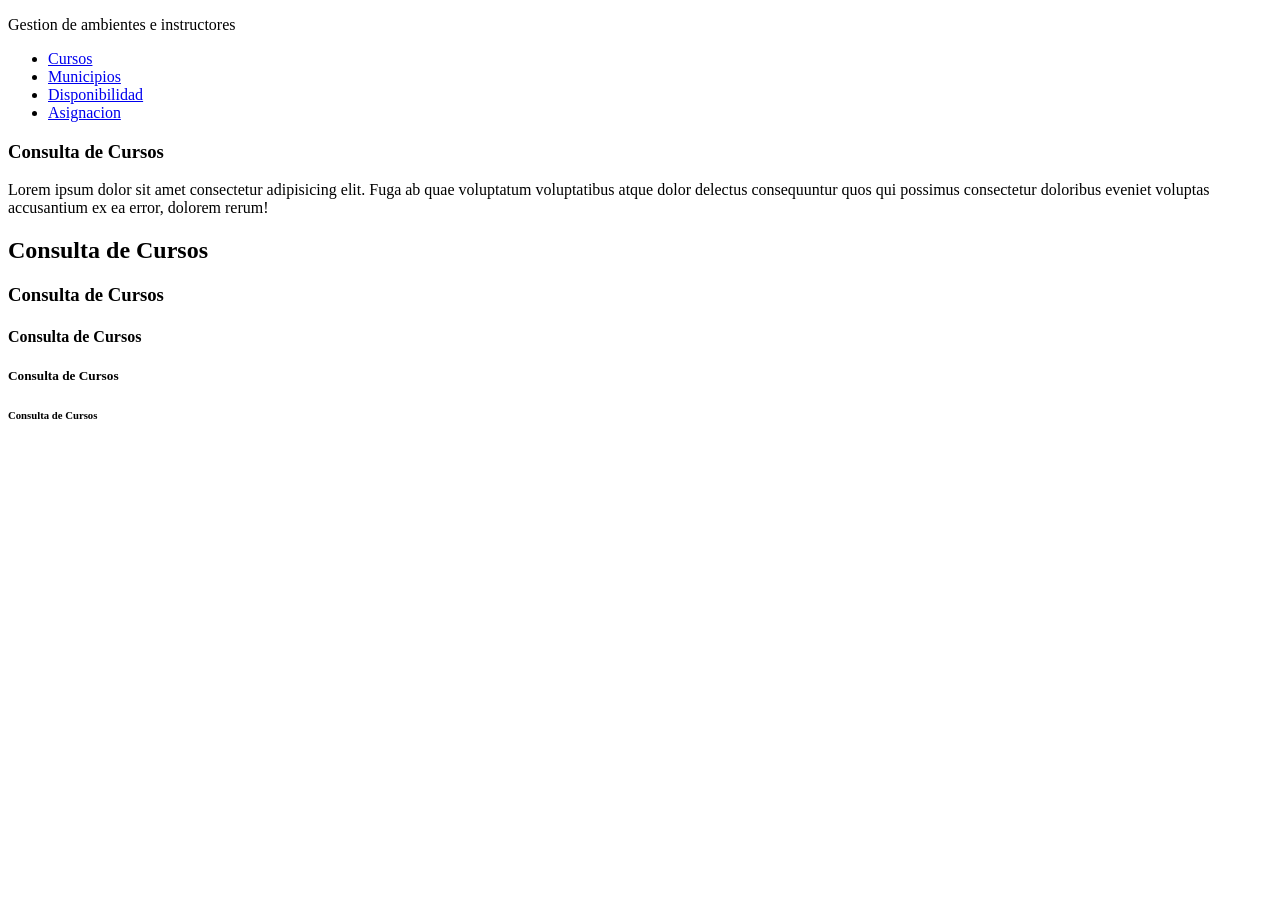
<file: frontend/.public/src/base/componentes/docs/views/es/index.html>
<!DOCTYPE html>
<html lang="es">
    <head>
        <meta charset="UFT-8"></meta>
        <meta name="viewport" content="width=device-width, initial-scale=1.0">
        <title>Consultas de cursos | Gestion de ambientes</title>
    </head>
    <body>
        <header>
            <p>Gestion de ambientes e instructores</p>
            <nav aria-label="Menu principal">
                <ul>
                    <li><a href="#">Cursos</a></li>
                    <li><a href="#">Municipios</a></li>
                    <li><a href="#">Disponibilidad</a></li>
                    <li><a href="/es/asignacion.html">Asignacion</a></li>
                </ul>
            </nav>
        </header>
        <main>
            <section>
                <article>
                    <h1>Consulta de Cursos</h1>
                    <p>
                        Lorem ipsum dolor sit amet consectetur adipisicing elit. Fuga ab quae voluptatum voluptatibus atque dolor delectus consequuntur quos qui possimus consectetur doloribus eveniet voluptas accusantium ex ea error, dolorem rerum!
                    </p>
                </article>
            </section>
            <h2>Consulta de Cursos</h2>
            <h3>Consulta de Cursos</h3>
            <h4>Consulta de Cursos</h4>
            <h5>Consulta de Cursos</h5>
            <h6>Consulta de Cursos</h6>
        </main>
        <aside></aside>
        <footer></footer>
    </body>
</html>
</file>
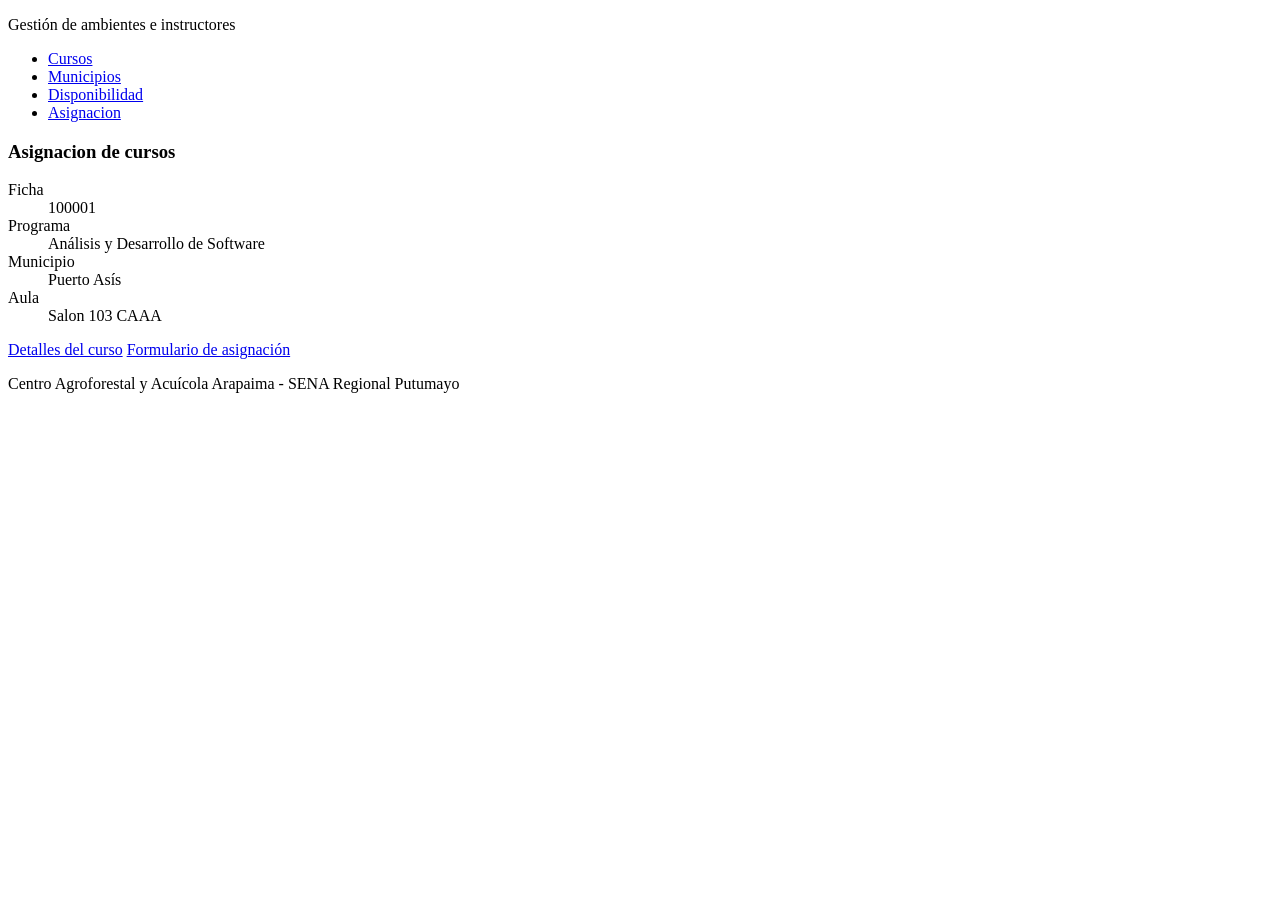
<file: frontend/.public/src/base/componentes/docs/views/es/asignacion.html>
<!DOCTYPE html>
<html lang="es">
<head>
    <meta charset="UTF-8">
    <meta name="viewport" content="width=device-width, initial-scale=1.0">
    <title>Asignacion</title>
</head>
<body>
    <header>
        <p>Gestión de ambientes e instructores</p>
        <nav aria-label="Menú principal">
            <ul>
                <li><a href="../index.html">Cursos</a></li>
                <li><a href="#">Municipios</a></li>
                <li><a href="#">Disponibilidad</a></li>
                <li><a href="#">Asignacion</a></li>
            </ul>
        </nav>
    </header>
    <main>
        <section aria-labelledby="titulo-filtros">
            <article>
                <h1 id="asignacion-cursos">Asignacion de cursos</h1>
                <dl>
                    <dt>Ficha</dt>
                    <dd>100001</dd>
                    <dt>Programa</dt>
                    <dd>Análisis y Desarrollo de Software</dd>
                    <dt>Municipio</dt>
                    <dd>Puerto Asís</dd>
                    <dt>Aula</dt>
                    <dd>Salon 103 CAAA</dd>
                </dl>
                <a href="detalle-curso.html">Detalles del curso</a>
                <a href="consulta-cursos.html">Formulario de asignación</a>
            </article>
        </section>    
    </main>
    <footer>
        <p>Centro Agroforestal y Acuícola Arapaima - SENA Regional Putumayo</p>
    </footer>
</body>
</html>
</file>
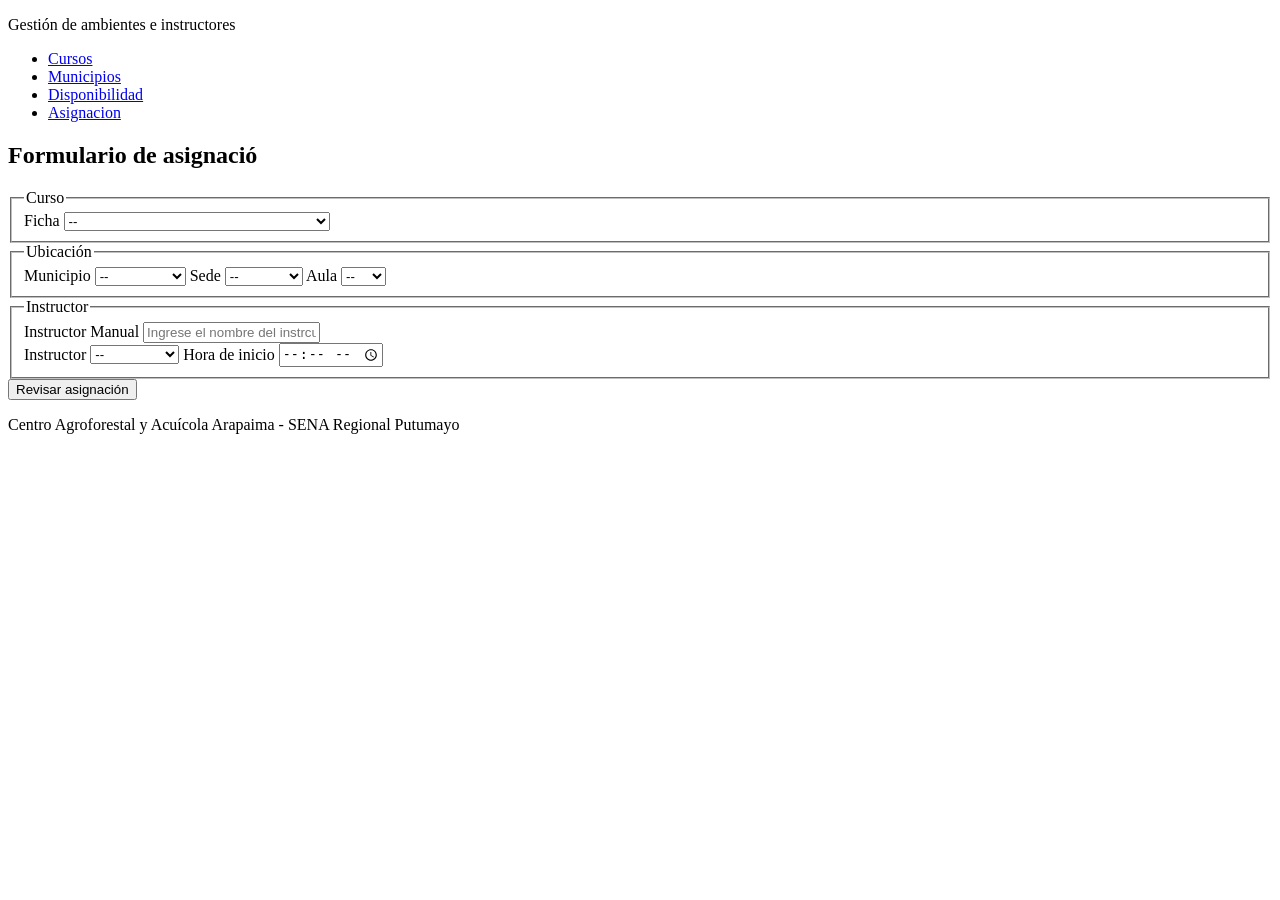
<file: frontend/.public/src/base/componentes/docs/views/es/consulta-cursos.html>
<!DOCTYPE html>
<html lang="es">
<head>
    <meta charset="UTF-8">
    <meta name="viewport" content="width=device-width, initial-scale=1.0">
    <title>Asignacion</title>
</head>
<body>
    <header>
        <p>Gestión de ambientes e instructores</p>
        <nav aria-label="Menú principal">
            <ul>
                <li><a href="../index.html">Cursos</a></li>
                <li><a href="#">Municipios</a></li>
                <li><a href="#">Disponibilidad</a></li>
                <li><a href="asignacion.html">Asignacion</a></li>
            </ul>
        </nav>
    </header>
    <main>
        <section aria-labelledby="titulo-filtros">
            <h1 id="asignacion-cursos">Formulario de asignació</h1>
            <form action="#" method="post">
                <fieldset>
                    <legend>Curso</legend>
                    <label for="ficha">Ficha</label>
                    <select id="ficha" name="ficha" required>
                        <option value="">--</option>
                        <option value="100001">100001 Análisis y Desarrollo de Software</option>
                        <option value="100002">100002 Análisis y Desarrollo de Software</option>
                        <option value="100003">100003 Análisis y Desarrollo de Software</option>
                    </select>
                </fieldset>
                <fieldset>
                    <legend>Ubicación</legend>
                    <label for="municipio">Municipio</label>
                    <select id="munucipio" name="municipio" required>
                        <option value="">--</option>
                        <option value="puerto-asís">Puerto Asís</option>
                        <option value="mocoa">Mocoa</option>
                        <option value="orito">Orito</option>
                    </select>
                    <label for="sede">Sede</label>
                    <select id="sede" name="sede" required>
                        <option value="">--</option>
                        <option value="1">CAAA - 1</option>
                        <option value="2">CAAA - 2</option>
                        <option value="3">CAAA - 3</option>
                    </select>
                    <label for="aula">Aula</label>
                    <select id="aula" name="aula" required>
                        <option value="">--</option>
                        <option value="101">101</option>
                        <option value="102">102</option>
                        <option value="103">103</option>
                    </select>
                </fieldset> 
                <fieldset>
                    <legend>Instructor</legend>
                    <label for="instructor-manual">Instructor Manual</label>
                    <input type="text" id="instructor-manual" name="instructor-manual" placeholder="Ingrese el nombre del instrcutor" required>
                    <br>
                    <label for="instructor">Instructor</label>
                    <select name="instructor" id="instructor">
                        <option value="">--</option>
                        <option value="instructor-1">Instructor 1</option>
                        <option value="instructor-2">Instructor 2</option>
                        <option value="instructor-3">Instructor 3</option>
                        <option value="instructor-4">Instructor 4</option>
                    </select>
                    <label for="inicio">Hora de inicio</label>
                    <input type="time" id="inicio" name="inicio" min="6:00" max="24:00" step="1800" aria-describedby="ayuda-horas" required>
                </fieldset>   
                <button type="submit">Revisar asignación</button>      
            </form>
        </section>    
    </main>
    <footer>
        <p>Centro Agroforestal y Acuícola Arapaima - SENA Regional Putumayo</p>
    </footer>
</body>
</html>
</file>
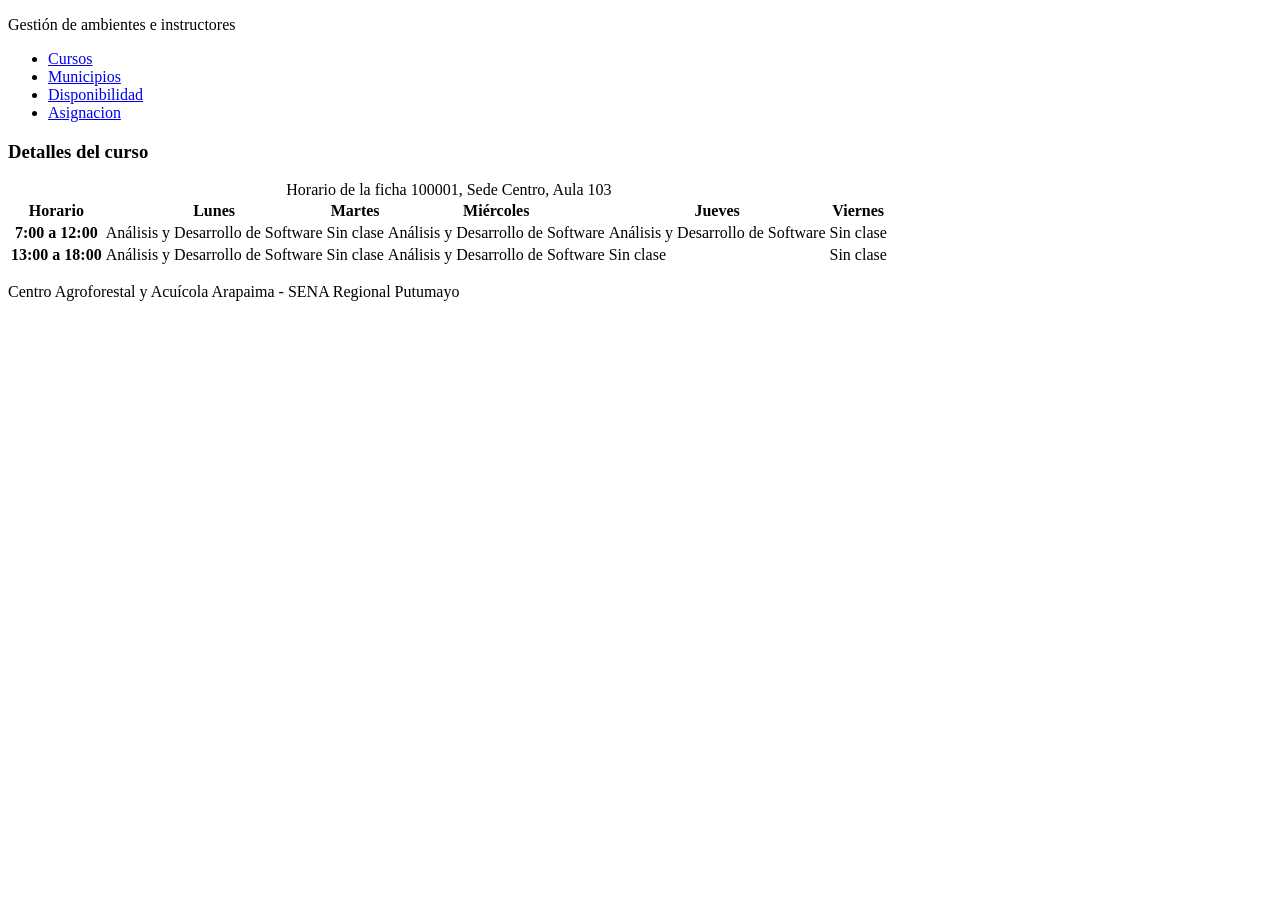
<file: frontend/.public/src/base/componentes/docs/views/es/detalle-curso.html>
<!DOCTYPE html>
<html lang="es">
<head>
    <meta charset="UTF-8">
    <meta name="viewport" content="width=device-width, initial-scale=1.0">
    <title>Asignacion</title>
</head>
<body>
    <header>
        <p>Gestión de ambientes e instructores</p>
        <nav aria-label="Menú principal">
            <ul>
                <li><a href="../index.html">Cursos</a></li>
                <li><a href="#">Municipios</a></li>
                <li><a href="#">Disponibilidad</a></li>
                <li><a href="asignacion.html">Asignacion</a></li>
            </ul>
        </nav>
    </header>
    <main>
        <section aria-labelledby="titulo-filtros">
            <article>
                <h1 id="asignacion-cursos">Detalles del curso</h1>
                <table>
                    <caption>Horario de la ficha 100001, Sede Centro, Aula 103</caption>
                    <thead>
                        <tr>
                            <th scope="col">Horario</th>
                            <th scope="col">Lunes</th>
                            <th scope="col">Martes</th>
                            <th scope="col">Miércoles</th>
                            <th scope="col">Jueves</th>
                            <th scope="col">Viernes</th>
                        </tr>
                    </thead>
                    <tbody>
                        <tr>
                            <th scope="row">7:00 a 12:00</th>
                            <td>Análisis y Desarrollo de Software</td>
                            <td>Sin clase</td>
                            <td>Análisis y Desarrollo de Software</td>
                            <td>Análisis y Desarrollo de Software</td>
                            <td>Sin clase</td>
                        </tr>
                        <tr>
                            <th scope="row">13:00 a 18:00</th>
                            <td>Análisis y Desarrollo de Software</td>
                            <td>Sin clase</td>
                            <td>Análisis y Desarrollo de Software</td>
                            <td>Sin clase</td>
                            <td>Sin clase</td>
                        </tr>
                    </tbody>
                </table>
            </article>
        </section>    
    </main>
    <footer>
        <p>Centro Agroforestal y Acuícola Arapaima - SENA Regional Putumayo</p>
    </footer>
</body>
</html>
</file>
